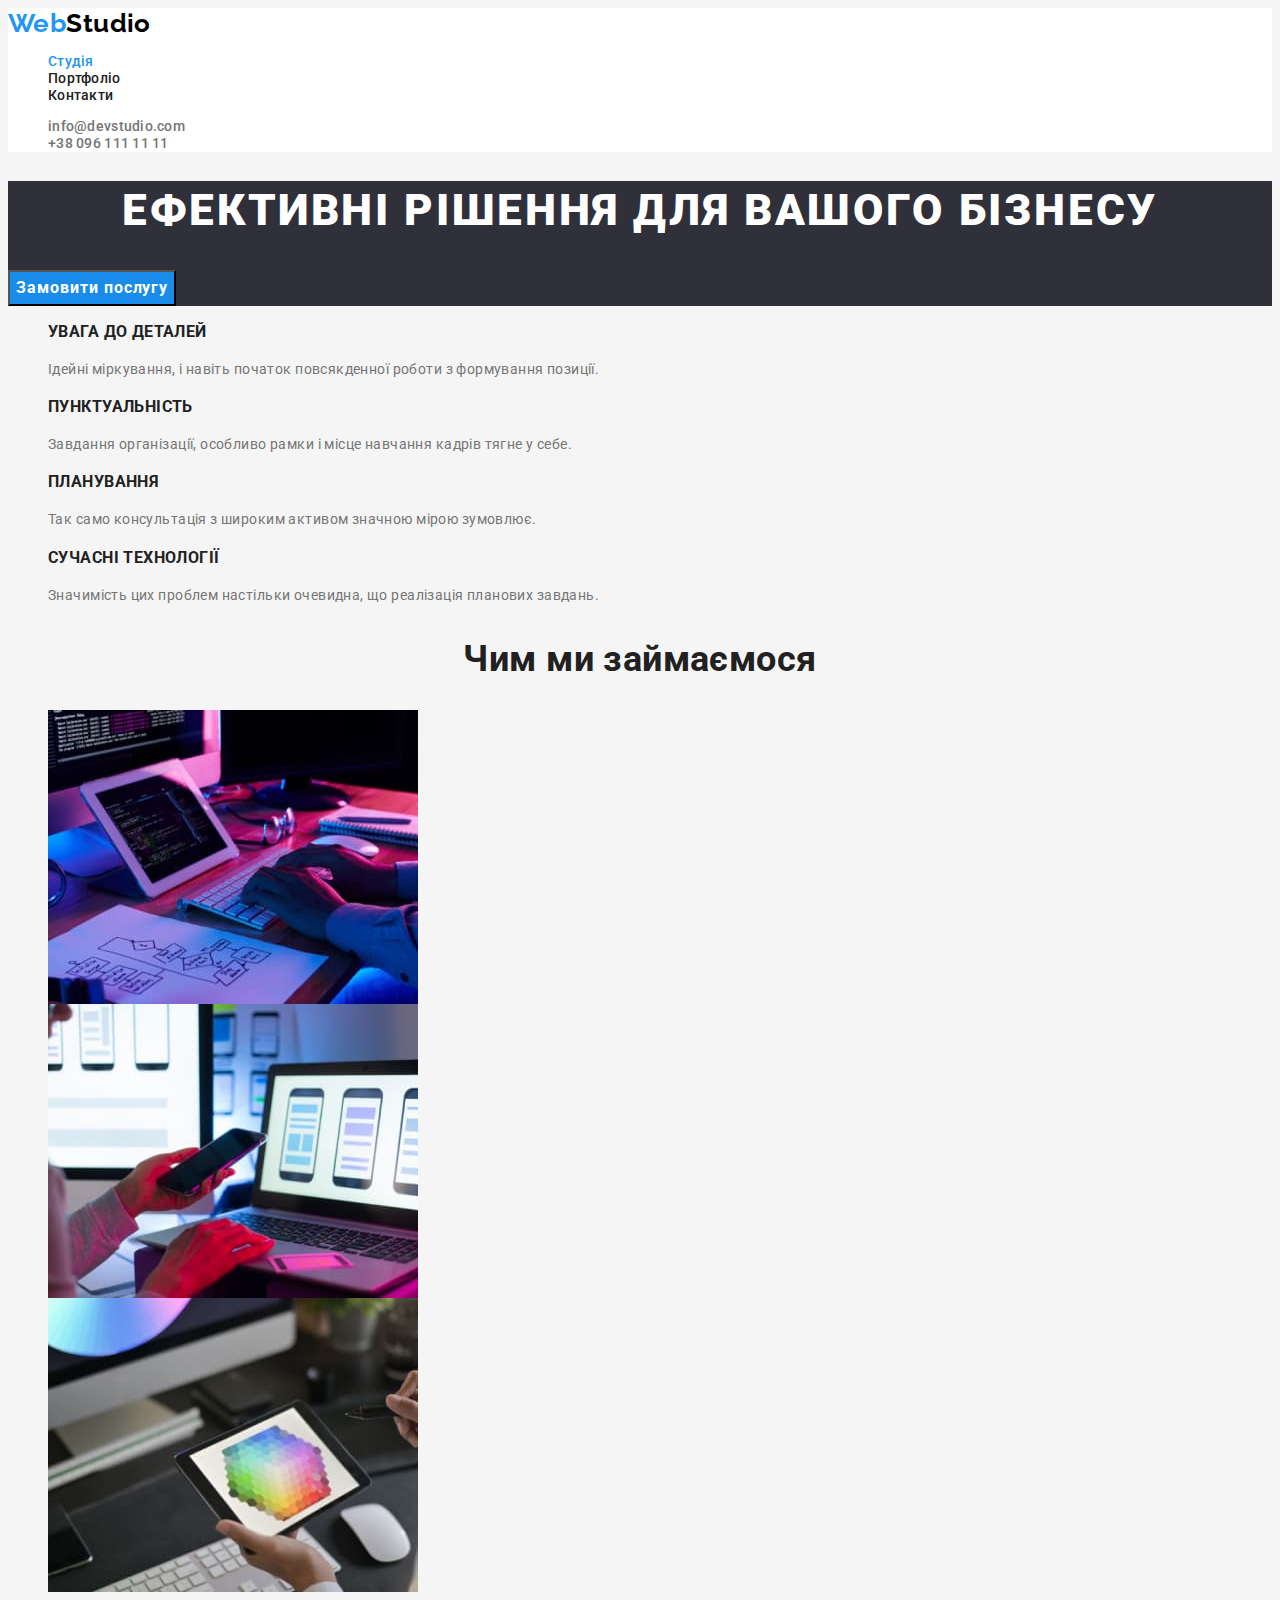
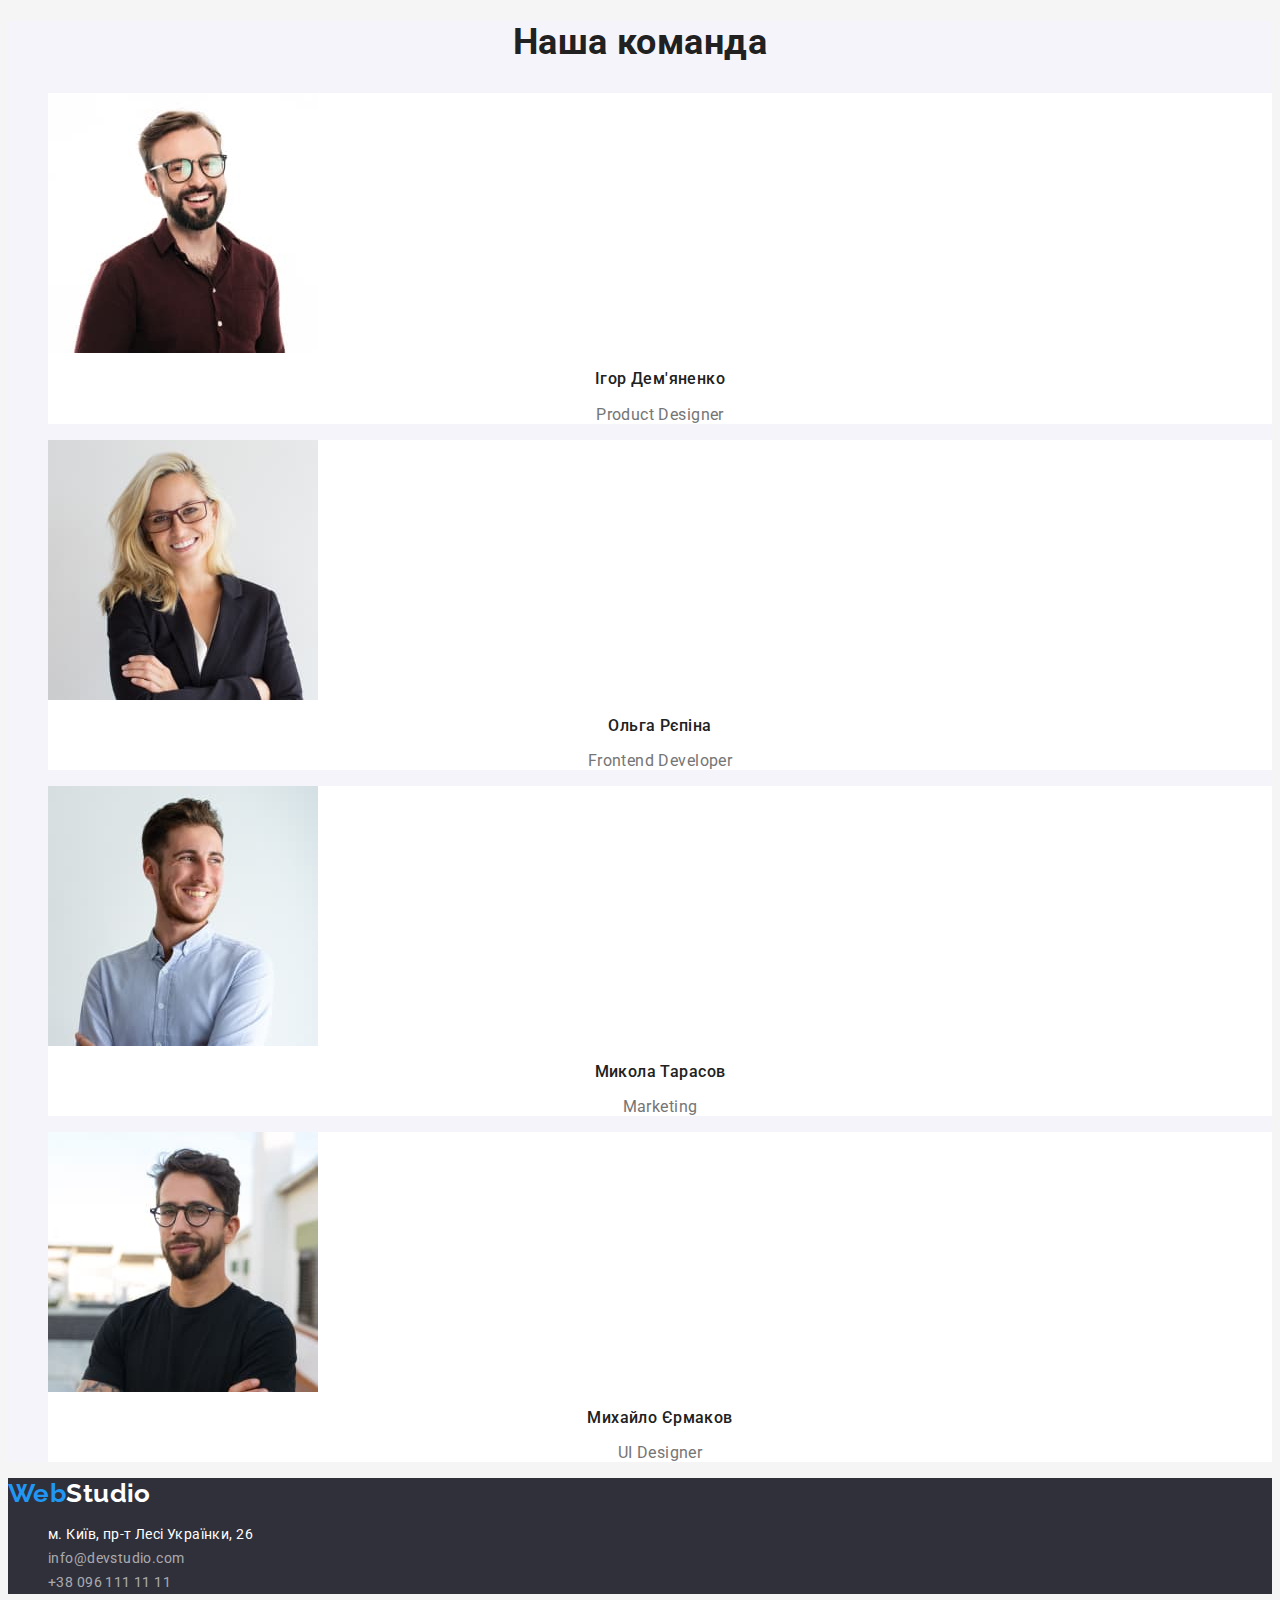
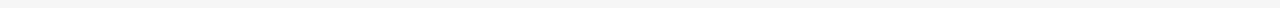
<file: index.html>
<!DOCTYPE html>

<html lang="uk">
  <head>
    <meta charset="UTF-8" />
    <meta http-equiv="X-UA-Compatible" content="IE=edge" />
    <meta name="viewport" content="width=device-width, initial-scale=1.0" />
    <title>HW-02-html-css</title>
    <link
      href="https://fonts.googleapis.com/css2?family=Raleway:wght@700&family=Roboto:wght@400;500;700;900&display=swap"
      rel="stylesheet"
    />
    <link rel="stylesheet" href="./css/styles.css" />
  </head>
  <body>
    <!-- header -->

    <header class="header">
      <nav class="header-nav">
        <a class="logo link" href="./index.html" lang="en"
          >Web<span class="logo-black">Studio</span></a
        >
        <ul class="nav-menu list">
          <li class="nav-item">
            <a class="nav-link link current" href="./index.html">Студія</a>
          </li>
          <li class="nav-item">
            <a class="nav-link link" href="./portfolio.html">Портфоліо</a>
          </li>
          <li class="nav-item">
            <a class="nav-link link" href="#">Контакти</a>
          </li>
        </ul>
      </nav>
      <ul class="header-menu list">
        <li class="header-contacts">
          <a class="header-mail link" href="mailto:info@devstudio.com" lang="en"
            >info@devstudio.com</a
          >
        </li>
        <li class="header-contacts">
          <a class="header-phone link" href="tel:+380961111111"
            >+38 096 111 11 11</a
          >
        </li>
      </ul>
    </header>

    <main class="main">
      <!-- section 1 -->

      <section class="section-background">
        <h1 class="title-big">Ефективні рішення для вашого бізнесу</h1>
        <button class="modal-btn" type="button">Замовити послугу</button>
      </section>

      <!-- section 2 -->
      <section class="section-abilities">
        <h2 class="visually-hidden">Наші супер здібності</h2>
        <ul class="abilities-menu list">
          <li class="abilities-item">
            <h3 class="title-small">Увага до деталей</h3>
            <p class="abilities-text">
              Ідейні міркування, i навіть початок повсякденної роботи з
              формування позиції.
            </p>
          </li>
          <li class="abilities-item">
            <h3 class="title-small">Пунктуальність</h3>
            <p class="abilities-text">
              Завдання організації, особливо рамки i місце навчання кадрів тягне
              у себе.
            </p>
          </li>
          <li class="abilities-item">
            <h3 class="title-small">Планування</h3>
            <p class="abilities-text">
              Так само консультація з широким активом значною мірою зумовлює.
            </p>
          </li>
          <li class="abilities-item">
            <h3 class="title-small">Сучасні технології</h3>
            <p class="abilities-text">
              Значимість цих проблем настільки очевидна, що реалізація планових
              завдань.
            </p>
          </li>
        </ul>
      </section>

      <!-- section 3 -->

      <section class="section-work">
        <h2 class="title-medium">Чим ми займаємося</h2>
        <ul class="work-menu list">
          <li class="work-item">
            <img
              src="./images/section3/box1.jpg"
              alt="Людина, дивлячись на монітор i планшет друкує на клавіатурі"
              width="370"
              height="294"
            />
          </li>
          <li class="work-item">
            <img
              src="./images/section3/box2.jpg"
              alt="Людина з телефоном у лівій руці працює за ноутбуком"
              width="370"
              height="294"
            />
          </li>
          <li class="work-item">
            <img
              src="./images/section3/box3.jpg"
              alt="Людина пише стілусом у планшеті"
              width="370"
              height="294"
            />
          </li>
        </ul>
      </section>

      <!-- section 4 -->
      <section class="section-team">
        <h2 class="title-medium">Наша команда</h2>
        <ul class="team-menu list">
          <li class="team-item">
            <img
              src="./images/section4/img1.jpg"
              alt="Чоловік у коричневій сорочці та окулярах посміхається"
              width="270"
              height="260"
            />
            <h3 class="title-small-thin">Ігор Дем'яненко</h3>
            <p class="team-position" lang="en">Product Designer</p>
          </li>
          <li class="team-item">
            <img
              src="./images/section4/img2.jpg"
              alt="Жінка в чорному жакеті i в окулярах посміхається"
              width="270"
              height="260"
            />
            <h3 class="title-small-thin">Ольга Рєпіна</h3>
            <p class="team-position" lang="en">Frontend Developer</p>
          </li>
          <li class="team-item">
            <img
              src="./images/section4/img3.jpg"
              alt="Чоловік у блакитній сорочці посміхається"
              width="270"
              height="260"
            />
            <h3 class="title-small-thin">Микола Тарасов</h3>
            <p class="team-position" lang="en">Marketing</p>
          </li>
          <li class="team-item">
            <img
              src="./images/section4/img4.jpg"
              alt="Чоловік у чорній футболці та окулярах"
              width="270"
              height="260"
            />
            <h3 class="title-small-thin">Михайло Єрмаков</h3>
            <p class="team-position" lang="en">UI Designer</p>
          </li>
        </ul>
      </section>
    </main>

    <!-- footer -->

    <footer class="footer">
      <a class="logo link" href="./index.html" lang="en"
        >Web<span class="logo-white">Studio</span></a
      >
      <address class="footer-address">
        <ul class="footer-menu list">
          <li class="footer-contacts">
            <a
              class="footer-geolocation link"
              href="https://goo.gl/maps/CPtrU1FHBa2aNyZL9"
              target="_blank"
              rel="noopener noreferrer nofollow"
              >м. Київ, пр-т Лесі Українки, 26</a
            >
          </li>
          <li class="footer-contacts">
            <a
              class="footer-mail link"
              href="maito:info@devstudio.com"
              lang="en"
              >info@devstudio.com</a
            >
          </li>
          <li class="footer-contacts">
            <a class="footer-phone link" href="tel:+380961111111"
              >+38 096 111 11 11</a
            >
          </li>
        </ul>
      </address>
    </footer>
  </body>
</html>
</file>
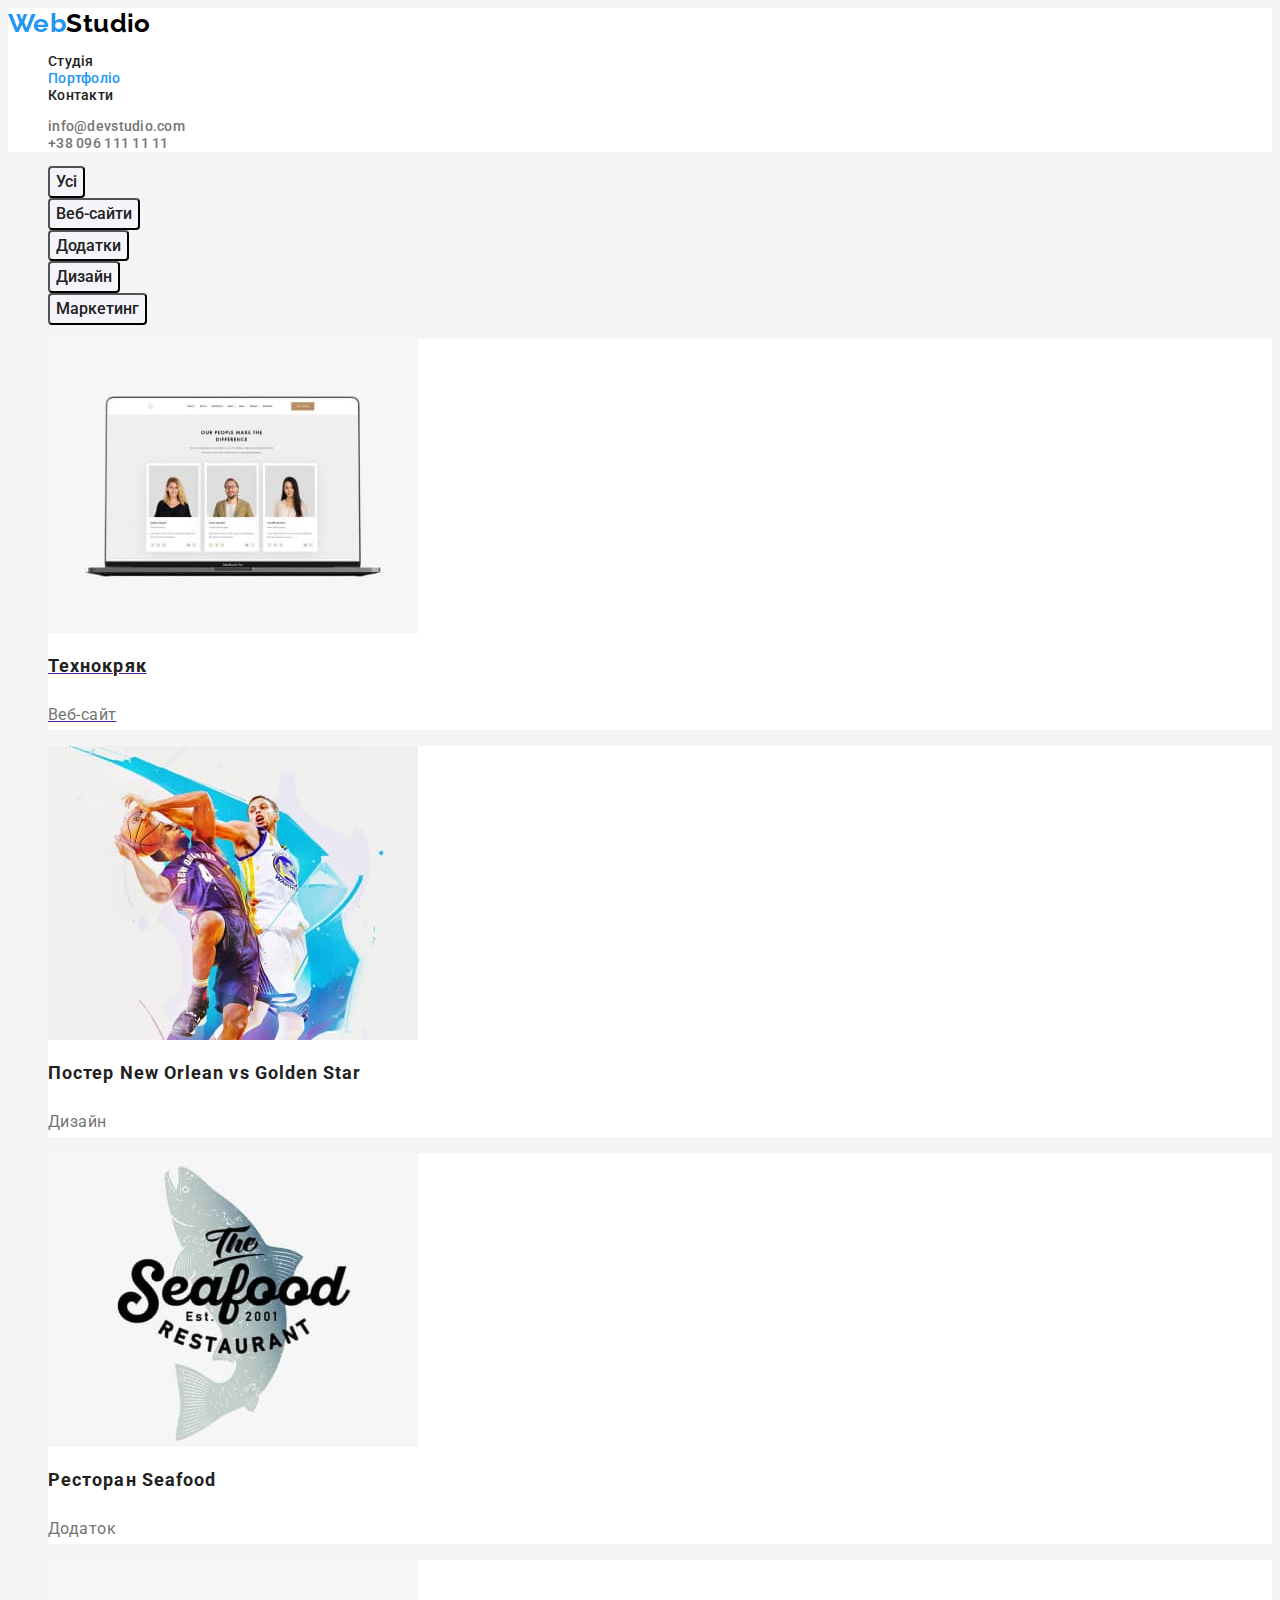
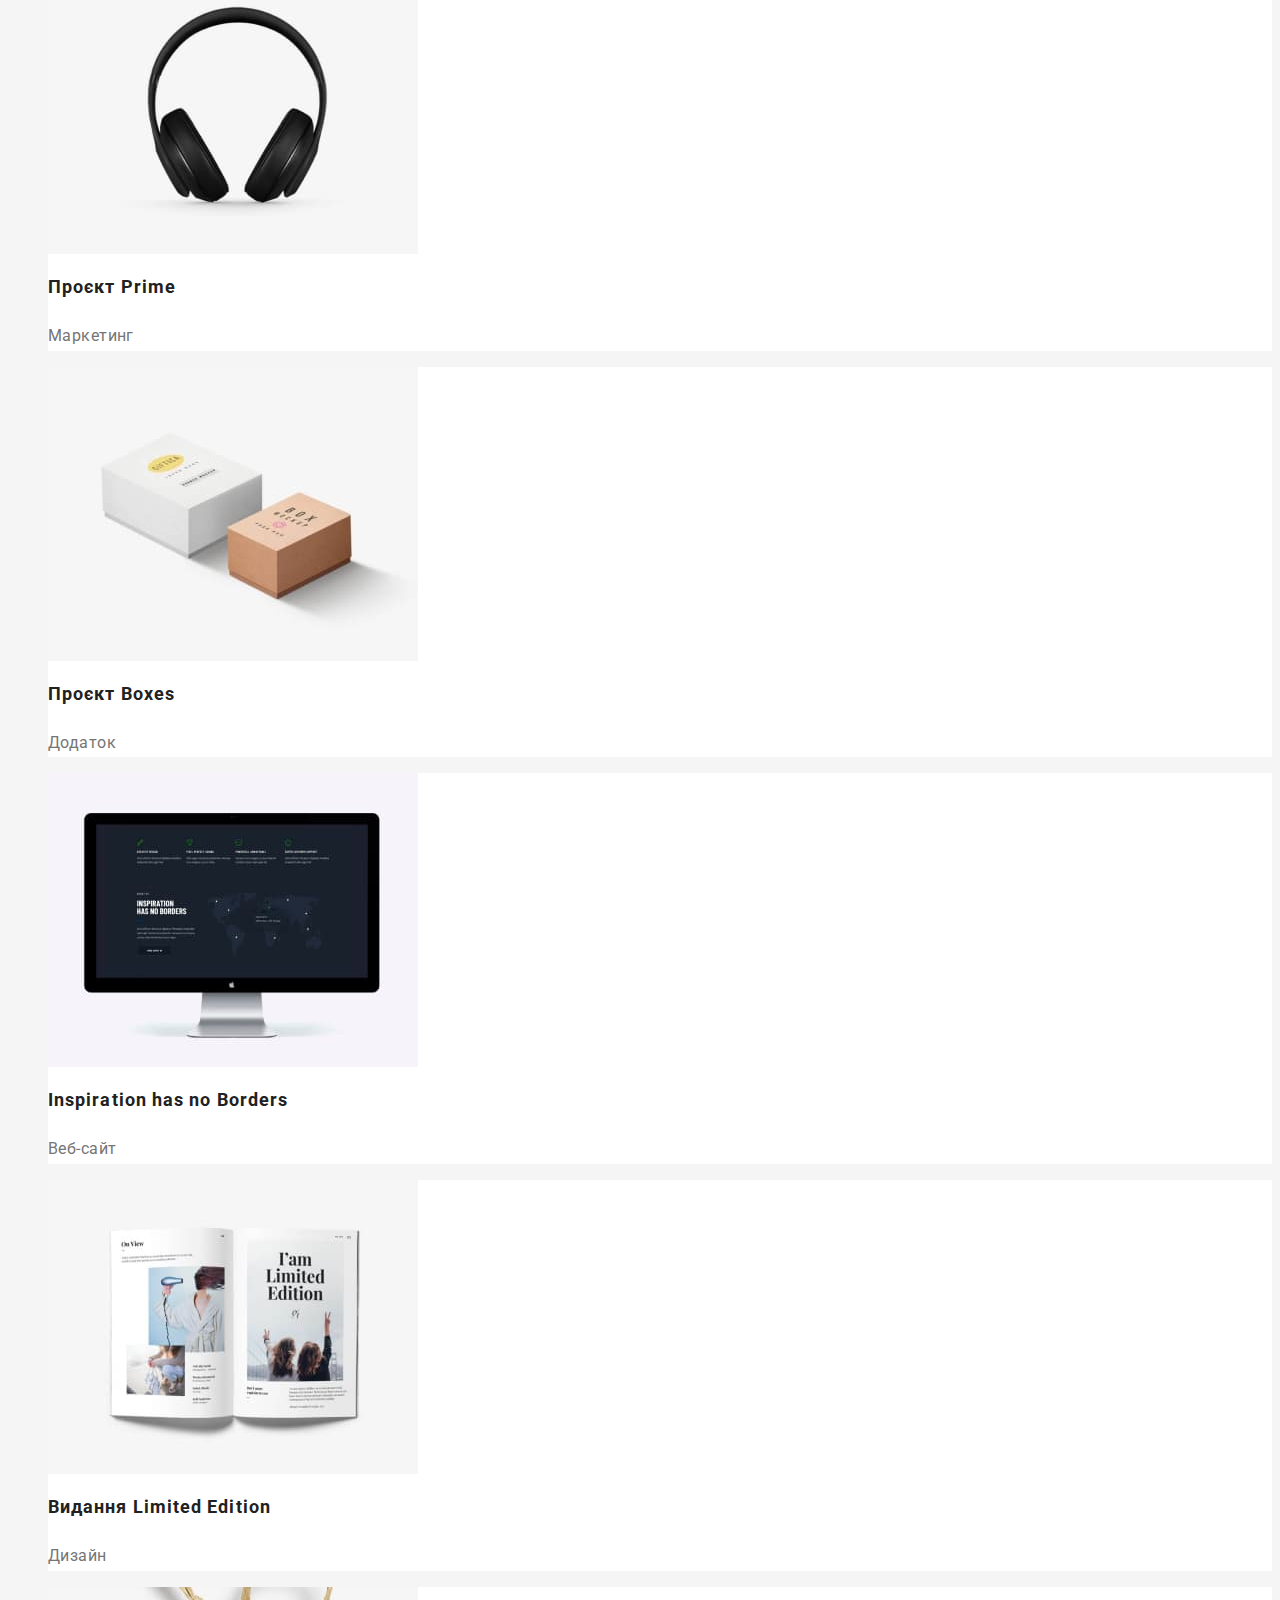
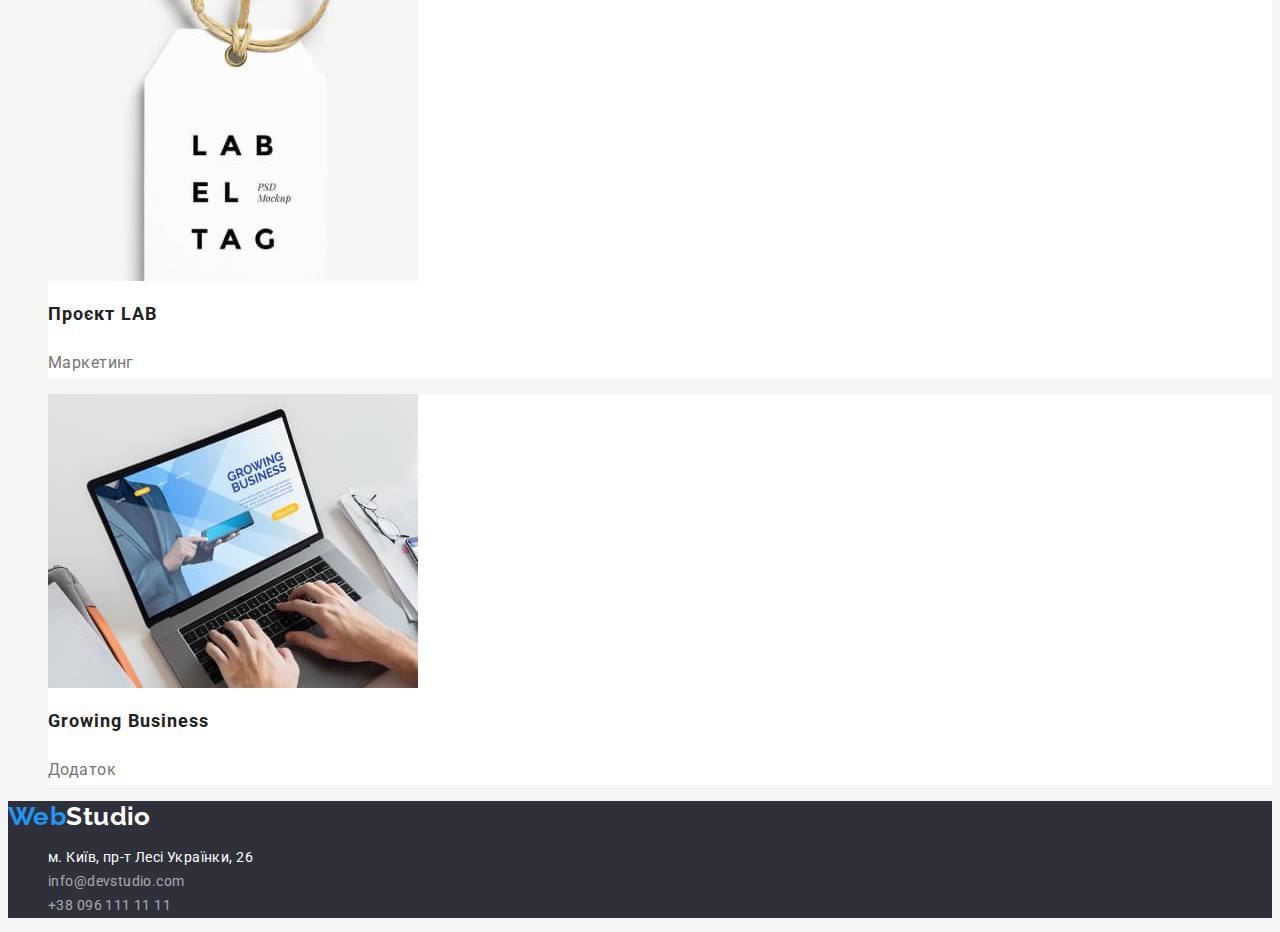
<file: portfolio.html>
<!DOCTYPE html>

<html lang="uk">
  <head>
    <meta charset="UTF-8" />
    <meta http-equiv="X-UA-Compatible" content="IE=edge" />
    <meta name="viewport" content="width=device-width, initial-scale=1.0" />
    <title>HW-02-html-css</title>
    <link
      href="https://fonts.googleapis.com/css2?family=Raleway:wght@700&family=Roboto:wght@400;500;700;900&display=swap"
      rel="stylesheet"
    />
    <link rel="stylesheet" href="./css/styles.css" />
  </head>
  <body>
    <!-- header -->

    <header class="header">
      <nav class="header-nav">
        <a class="logo link" href="./index.html" lang="en"
          >Web<span class="logo-black">Studio</span></a
        >
        <ul class="nav-menu list">
          <li class="nav-item">
            <a class="nav-link link" href="./index.html">Студія</a>
          </li>
          <li class="nav-item">
            <a class="nav-link link current" href="./portfolio.html"
              >Портфоліо</a
            >
          </li>
          <li class="nav-item">
            <a class="nav-link link" href="#">Контакти</a>
          </li>
        </ul>
      </nav>
      <ul class="header-menu list">
        <li class="header-contacts">
          <a class="header-mail link" href="mailto:info@devstudio.com" lang="en"
            >info@devstudio.com</a
          >
        </li>
        <li class="header-contacts">
          <a class="header-phone link" href="tel:+380961111111"
            >+38 096 111 11 11</a
          >
        </li>
      </ul>
    </header>

    <!-- main -->

    <main class="main">
      <!-- section 5 -->
      <!-- buttons -->

      <section class="section-portfolio">
        <h1 class="visually-hidden">Фотоколаж</h1>
        <ul class="portfolio-menu list">
          <li class="portfolio-buttons">
            <button class="portfolio-btn" type="button">Усі</button>
          </li>
          <li class="portfolio-buttons">
            <button class="portfolio-btn" type="button">Веб-сайти</button>
          </li>
          <li class="portfolio-buttons">
            <button class="portfolio-btn" type="button">Додатки</button>
          </li>
          <li class="portfolio-buttons">
            <button class="portfolio-btn" type="button">Дизайн</button>
          </li>
          <li class="portfolio-buttons">
            <button class="portfolio-btn" type="button">Маркетинг</button>
          </li>
        </ul>

        <!-- portfolio -->

        <ul class="portfolio-images list">
          <li class="portfolio-image">
            <a href="">
              <img
                src="./images/portfolio/img1.jpg"
                alt="На моніторі ноутбука фото співробітників компанії"
                width="370"
                height="294"
              />
              <h2 class="title-medium-portfolio">Технокряк</h2>
              <p class="portfolio-text">Веб-сайт</p>
            </a>
          </li>
          <li class="portfolio-image">
            <img
              src="./images/portfolio/img2.jpg"
              alt="Два баскетболісти у стрибку"
              width="370"
              height="294"
            />
            <h2 class="title-medium-portfolio">
              Постер New Orlean vs Golden Star
            </h2>
            <p class="portfolio-text">Дизайн</p>
          </li>
          <li class="portfolio-image">
            <img
              src="./images/portfolio/img3.jpg"
              alt="Логотип ресторану"
              width="370"
              height="294"
            />
            <h2 class="title-medium-portfolio">Ресторан Seafood</h2>
            <p class="portfolio-text">Додаток</p>
          </li>
          <li class="portfolio-image">
            <img
              src="./images/portfolio/img4.jpg"
              alt="Повнорозмірні навушники"
              width="370"
              height="294"
            />
            <h2 class="title-medium-portfolio">Проєкт Prime</h2>
            <p class="portfolio-text">Маркетинг</p>
          </li>
          <li class="portfolio-image">
            <img
              src="./images/portfolio/img5.jpg"
              alt="Велика біла та маленька коричнева коробки"
              width="370"
              height="294"
            />
            <h2 class="title-medium-portfolio">Проєкт Boxes</h2>
            <p class="portfolio-text">Додаток</p>
          </li>
          <li class="portfolio-image">
            <img
              src="./images/portfolio/img6.jpg"
              alt="На моніторі комп'ютера карта світу"
              width="370"
              height="294"
            />
            <h2 class="title-medium-portfolio">Inspiration has no Borders</h2>
            <p class="portfolio-text">Веб-сайт</p>
          </li>
          <li class="portfolio-image">
            <img
              src="./images/portfolio/img7.jpg"
              alt="Відкритий журнал із фотографіями"
              width="370"
              height="294"
            />
            <h2 class="title-medium-portfolio">Видання Limited Edition</h2>
            <p class="portfolio-text">Дизайн</p>
          </li>
          <li class="portfolio-image">
            <img
              src="./images/portfolio/img8.jpg"
              alt="Біла бирка з написом LAB EL TAG"
              width="370"
              height="294"
            />
            <h2 class="title-medium-portfolio">Проєкт LAB</h2>
            <p class="portfolio-text">Маркетинг</p>
          </li>
          <li class="portfolio-image">
            <img
              src="./images/portfolio/img9.jpg"
              alt="Чоловік друкує у ноутбуці"
              width="370"
              height="294"
            />
            <h2 class="title-medium-portfolio">Growing Business</h2>
            <p class="portfolio-text">Додаток</p>
          </li>
        </ul>
      </section>
    </main>

    <!-- footer -->

    <footer class="footer">
      <a class="logo link" href="./index.html" lang="en"
        >Web<span class="logo-white">Studio</span></a
      >
      <address class="footer-address">
        <ul class="footer-menu list">
          <li class="footer-contacts">
            <a
              class="footer-geolocation link"
              href="https://goo.gl/maps/CPtrU1FHBa2aNyZL9"
              target="_blank"
              rel="noopener noreferrer nofollow"
              >м. Київ, пр-т Лесі Українки, 26</a
            >
          </li>
          <li class="footer-contacts">
            <a
              class="footer-mail link"
              href="maito:info@devstudio.com"
              lang="en"
              >info@devstudio.com</a
            >
          </li>
          <li class="footer-contacts">
            <a class="footer-phone link" href="tel:+380961111111"
              >+38 096 111 11 11</a
            >
          </li>
        </ul>
      </address>
    </footer>
  </body>
</html>
</file>
<file: css/styles.css>
:root {
    --primary-font: 'Roboto', sans-serif;
    --secondary-font: 'Raleway', sans-serif;
    --primary-text-color-theme-dark: #757575;
    --secondary-text-color-theme-dark: #212121;
    --primary-text-color-theme-light: #FFFFFF;
    --secondary-text-color-theme-light: rgba(255, 255, 255, 0.6);
    --accent-color: #2196F3;
}

.link {
    text-decoration: none;
}

.list {
    list-style: none;
}

img {
    display: block;
}

button {
    font-family: inherit;
    cursor: pointer;
}

body {
    background-color: #F5F5F5;
    color: var(--primary-text-color-theme-dark);
    font-family: var(--primary-font);
    font-weight: 400;
    font-size: 14px;
    letter-spacing: 0.03em;
}

/* header */
.header {
    background-color: #FFFFFF;
}

.logo {
    font-family: var(--secondary-font);
    font-weight: 700;
    font-size: 26px;
    line-height: 1.19;
    color: #2196F3;
}

.logo-black {
    color: #000000;
}

.nav-link {
    font-weight: 500;
    line-height: 1.14;
    letter-spacing: 0.02em;
    color: var(--secondary-text-color-theme-dark);
}
.nav-link:hover,
.nav-link:focus {
    color: var(--accent-color);
}

.nav-link.current {
    color: var(--accent-color);
}

.header-mail,
.header-phone {
    font-weight: 500;
    line-height: 1.14;
    letter-spacing: 0.02em;
    color: var(--primary-text-color-theme-dark);
}

.header-mail:hover,
.header-mail:focus {
    color: var(--accent-color);
}

.header-phone:hover,
.header-phone:focus {
    color: var(--accent-color);
}
/*-- main --*/
/*-- section 1 --*/

.section-background {
    background-color: #2F303A;
}

.title-big {
    font-weight: 900;
    font-size: 44px;
    line-height: 1.36;
    text-align: center;
    letter-spacing: 0.06em;
    text-transform: uppercase;
    color: var(--primary-text-color-theme-light);
}

.modal-btn {
    font-weight: 700;
    font-size: 16px;
    line-height: 1.87;
    display: flex;
    align-items: center;
    text-align: center;
    letter-spacing: 0.06em;
    color: #FFFFFF;
    background-color: #188CE8;
}

.modal-btn:hover,
.modal-btn:focus {
    box-shadow: 0px 4px 4px rgba(0, 0, 0, 0.15);
    border-radius: 4px;
    background-color: #2196F3;
}

/*-- section 2 --*/

.visually-hidden {
    position: absolute;
    white-space: nowrap;
    width: 1px;
    height: 1px;
    overflow: hidden;
    border: 0;
    padding: 0;
    clip: rect(0 0 0 0);
    clip-path: inset(50%);
    margin: -1px;
}

.title-small {
    font-weight: 700;
    line-height: 1.14;
    text-transform: uppercase;
    color: var(--secondary-text-color-theme-dark);
}

.abilities-text {
    line-height: 1.71;
    color: var(--primary-text-color-theme-dark);
}

/*-- section 3 --*/

.title-medium {
    font-weight: 700;
    font-size: 36px;
    line-height: 1.17;
    text-align: center;
    color: var(--secondary-text-color-theme-dark);
}

/*-- section 4 --*/

.section-team {
    background-color: #F5F4FA;
}

.team-item {
    background-color: #FFFFFF;;
}

.title-small-thin {
    font-weight: 500;
    font-size: 16px;
    line-height: 1.19;
    text-align: center;
    color: var(--secondary-text-color-theme-dark);
}

.team-position {
    font-size: 16px;
    line-height: 1.19;
    text-align: center;
    color: var(--primary-text-color-theme-dark);
}

/*-- section 5 --*/

.portfolio-image {
    background-color: #FFFFFF;
}

.portfolio-btn {
    font-weight: 500;
    font-size: 16px;
    line-height: 1.62;
    align-items: center;
    text-align: center;
    color: #212121;
    background-color: #F5F4FA;
    border-radius: 4px;
}

.portfolio-btn:hover,
.portfolio-btn:focus {
    background-color: #2196F3;
    color: #FFFFFF;
    box-shadow: 0px 3px 1px rgba(0, 0, 0, 0.1), 0px 1px 2px rgba(0, 0, 0, 0.08), 0px 2px 2px rgba(0, 0, 0, 0.12);
    border-radius: 4px;
}

.title-medium-portfolio {
    font-weight: 700;
    font-size: 18px;
    line-height: 2;
    letter-spacing: 0.06em;
    color: var(--secondary-text-color-theme-dark);
}

.portfolio-text {
    font-size: 16px;
    line-height: 1.87;
    color: var(--primary-text-color-theme-dark);
}

/*-- footer --*/

.footer {
    background-color:#2F303A;
}

.logo-white {
    color: #FFFFFF;
}

.footer-address {
    font-style: normal;
}

.footer-geolocation {
    line-height: 1.71;
    color: #FFFFFF;
}

.footer-mail,
.footer-phone {
    line-height: 1.71;
    color: var(--secondary-text-color-theme-light);
}

.footer-geolocation:hover,
.footer-geolocation:focus {
    color: var(--accent-color);
}

.footer-mail:hover,
.footer-mail:focus {
    color: var(--accent-color);
}

.footer-phone:hover,
.footer-phone:focus {
    color: var(--accent-color);
}
</file>
